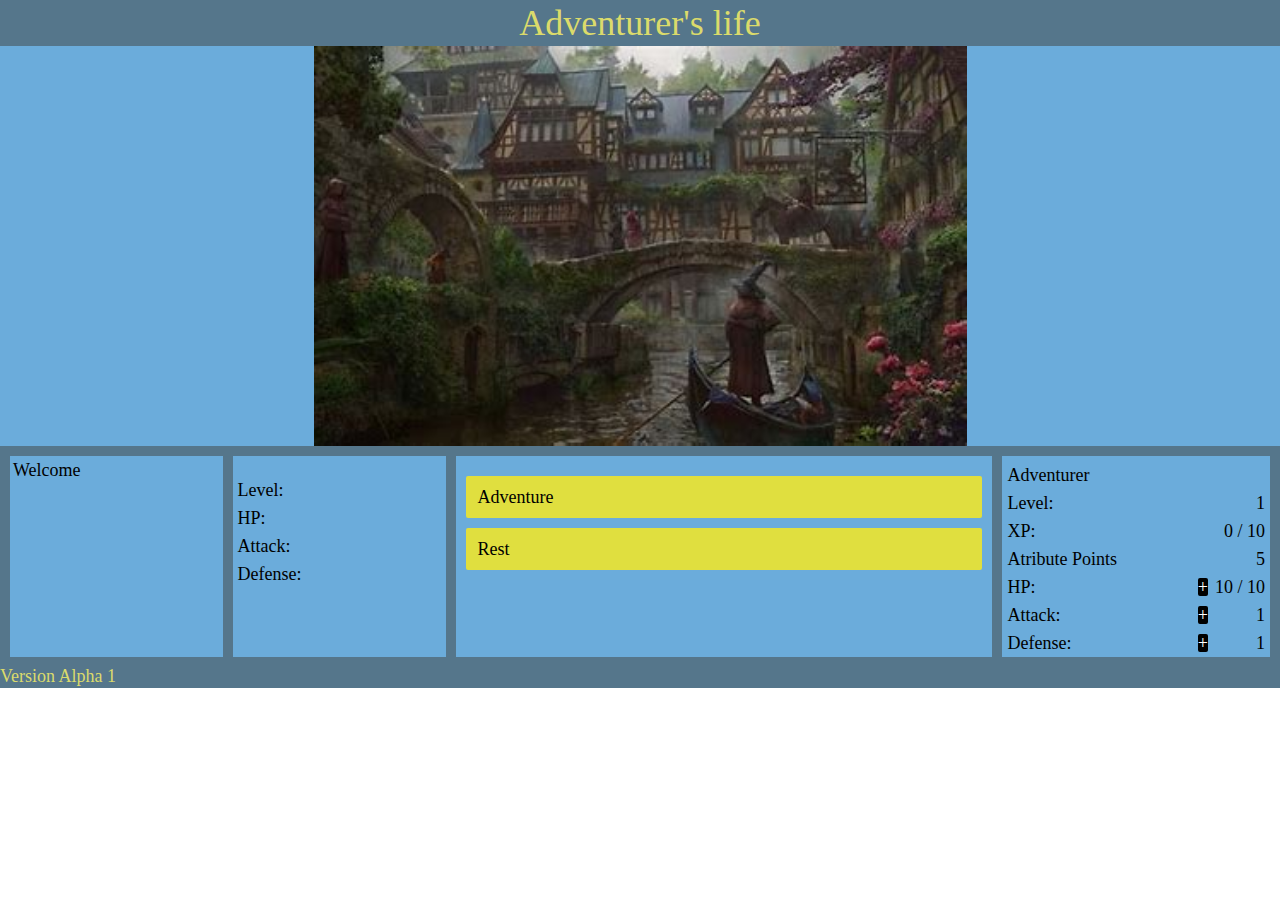
<file: index.html>
<!DOCTYPE html>
<html lang="en">

<head>
  <meta charset="UTF-8">
  <meta name="viewport" content="width=device-width, initial-scale=1.0">
  <title>An Adventurer's Career</title>
  <link rel="stylesheet" href="/css/reset.css" type="text/css">
  <link rel="stylesheet" href="/css/style.css" type="text/css">
</head>

<body>
    <header>
        <h1>Adventurer's life</h1>
    </header>
    <main>
        <section id = "background">
            <section id="backgroundImage" class ="gridMobContainer">
                <img src="./sprites/Goblin.png" alt="A goblin" id = "monster1">
                <img src="./sprites/Goblin.png" alt="A goblin" id = "monster2">            
            </section>
        </section>
        <section class="grid-container">
            <article class="log"><p id = "log">Welcome</p></article>
            <article class="mob">
            <ul class="mob">
                <li id = "mob-Name"></h3>
                <li>Level: <span id = "mob_level"></span></li>
                <li>HP: <span id = "mob_hp"></span></li>
                <li>Attack: <span id = "mob_att"></span></li>
                <li>Defense: <span id = "mob_def"></span></li> 
            </ul>                  
            </article> 
            <article class="action">
                <ul>   
                    <li class = "btn adventure" id="adventureBtn">Adventure</li>
                    <li class = "btn rest" id = "rest">Rest</li>
                    <li class = "btn combat" id = "attackBtn">Attack</li>
                    <li class = "btn combat" id = "defendBtn">Defend</li>
                    <li class = "btn combat" id = "runBtn">Run</li>
                    <li class = "btn reset" id = "resetBtn">Reset</li>
                </ul>
            </article>  
            <ul class="kar">
                <li>Adventurer</li>
                <li>Level: <span><span id = "char_level"></span></span></li>
                <li>XP:  <span><span id = "char_xp"></span></span></li>
                <li>Atribute Points  <span><span id = "char_points"></span></span></li>
                <li>HP: <abbr><span class = "atri_btn" id="hpUP">+</span><span class="end" id = "char_hp"></span></abbr></li>
                <li>Attack: <abbr><span class="atri_btn" id="attUp">+</span><span class="end" id = "char_att"></span></abbr></li>
                <li>Defense: <abbr><span class="atri_btn" id="defUp">+</span><span class="end" id = "char_def"></span></abbr></li>
                <li id = "char_defpower">Defendpower: <span id = "char_defpower_value"></span></li>
            </ul>
        </section>
    </main>
    <footer>
        <p>Version Alpha 1</p>
    </footer>
    <script src="/js/CharacterCreator.js"></script>
    <script src="./js/button_assign.js"></script>
    <script src="./js/Events.js"></script>
    <script src="./js/button_functions.js"></script>
    <script src="./js/MonsterCreator.js"></script>
    <script src="./js/Css update.js"></script>
    <script src="./js/Main.js"></script>
</body>

</html>
</file>
<file: css/style.css>
html {
  font-size: 18px;
}

h1 {
    font-size: 2rem;
    text-align: center;
    padding: 5px;
    color: #DBDB6B;
}

h2 {
  font-size: 1.5rem;
}

header{
  background-color: #55768B;
}

footer{
  background-color: #55768B;
}

footer p{
  color: #DBDB6B;
  padding-bottom: 3px;
}

.gridMobContainer {
  display: flex;
  justify-content: center;
  align-items: flex-end;
}

#monster1 {
  width: auto;
  height: 200px;
}

#monster2 {
  width: auto;
  height: 200px;
}

.grid-container {
    display: grid;
    grid-template-areas:
      'log mob main main main kar ';
    gap: 10px;
    background-color: #55768B;
    padding: 10px;
}

.grid-container > article, ul {
    background-color: #6BACDB;
    padding-top: 5px;
  }

li {
  display:flex;
  justify-content: space-between;
  padding:5px;
}

.log { grid-area: log; }
.mob { grid-area: mob; }
.action { grid-area: main; }
.kar { grid-area: kar; }

#background{
  background-color: #6BACDB;
}

#backgroundImage {
  background-image: url(../image-zone/village.jpg);
  background-repeat: no-repeat;
  background-position: center;
  background-size:contain;
  width: 100%;
  height:400px;
  
}

abbr {
  display:flex;
  width: 30%;
  flex-direction: row;
  justify-content: flex-end;
}
.end{
  width:100%;
  text-align:right;
}
.btn{
  background-color: #E0DF3F;
  border-radius: 2px;
  color: black;
  font-size: 1rem;
  padding: 12px;
  text-decoration: none;
  cursor: pointer;
  margin: 10px;
}

.btn:hover{
  background-color: #615E38;
  color: white;
}

.btn:active{
  color:black;
}

.atri_btn{
  background-color: black;
  color: white;
  cursor: pointer;
  border-radius: 2px;
  margin-left: 10px;
  
}

.atri_btn:hover{
  background-color: #615E38;
}

.atri_btn:active{
  color: red;
}

.log{
  padding: 3px;
}

.kar p{
  line-height: 20px;
}

.mob p{
  line-height: 20px;
}
</file>
